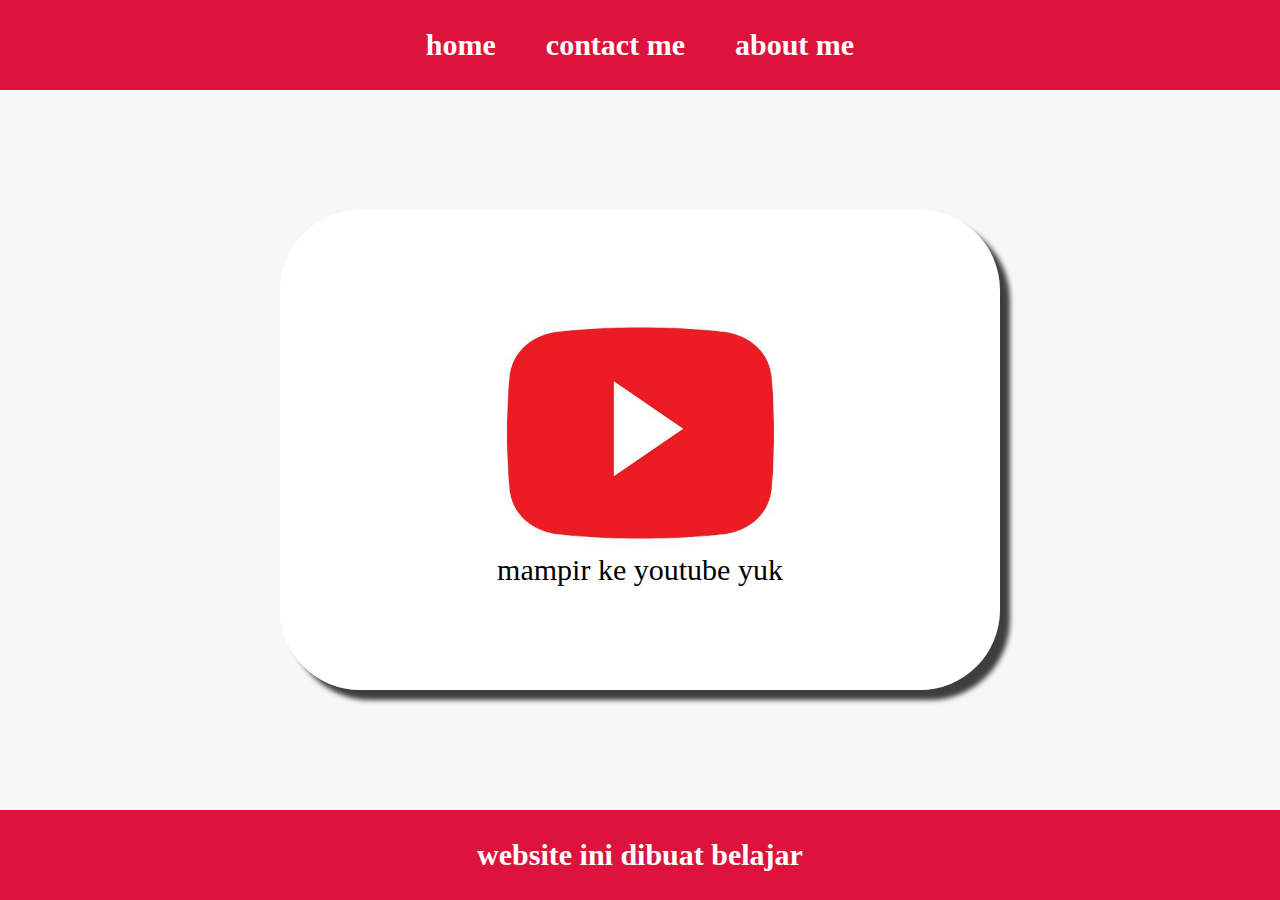
<file: index.html>
<!DOCTYPE html>
<html lang="en">
<head>
  <meta charset="UTF-8">
<link rel="stylesheet" href="style.css">
  <meta name="viewport" content="width=device-width, initial-scale=1.0">
  <meta http-equiv="X-UA-Compatible" content="ie=edge">
  <title>beranda</title>
</head>
<body>
  <div class="container">
  <div class="container-navbar">
    <ul class="ul-navbar">
      <li class="li-navbar">
        <a href="#" class="a-navbar">home</a>
      </li>
      <li class="li-navbar">
        <a href="contact.html" class="a-navbar">contact me</a>
      </li>
      <li class="li-navbar">
        <a href="about.html" class="a-navbar">about me</a>
      </li>
    </ul>
    </div>
    <div class="container-content">
      <a href="https://youtube.com/@kajianislam61?si=Nip4cvCMrarY_qak" class="a-content">
       <img src="youtube.jpg" class="img-content"/>
       <p>mampir ke youtube yuk</p>
      </a>

  </div>
  <div class="container-footer">
    <h1 class="h1-footer">website ini dibuat belajar </h1>
  </div>
  </div>
</body>
</html>
</file>
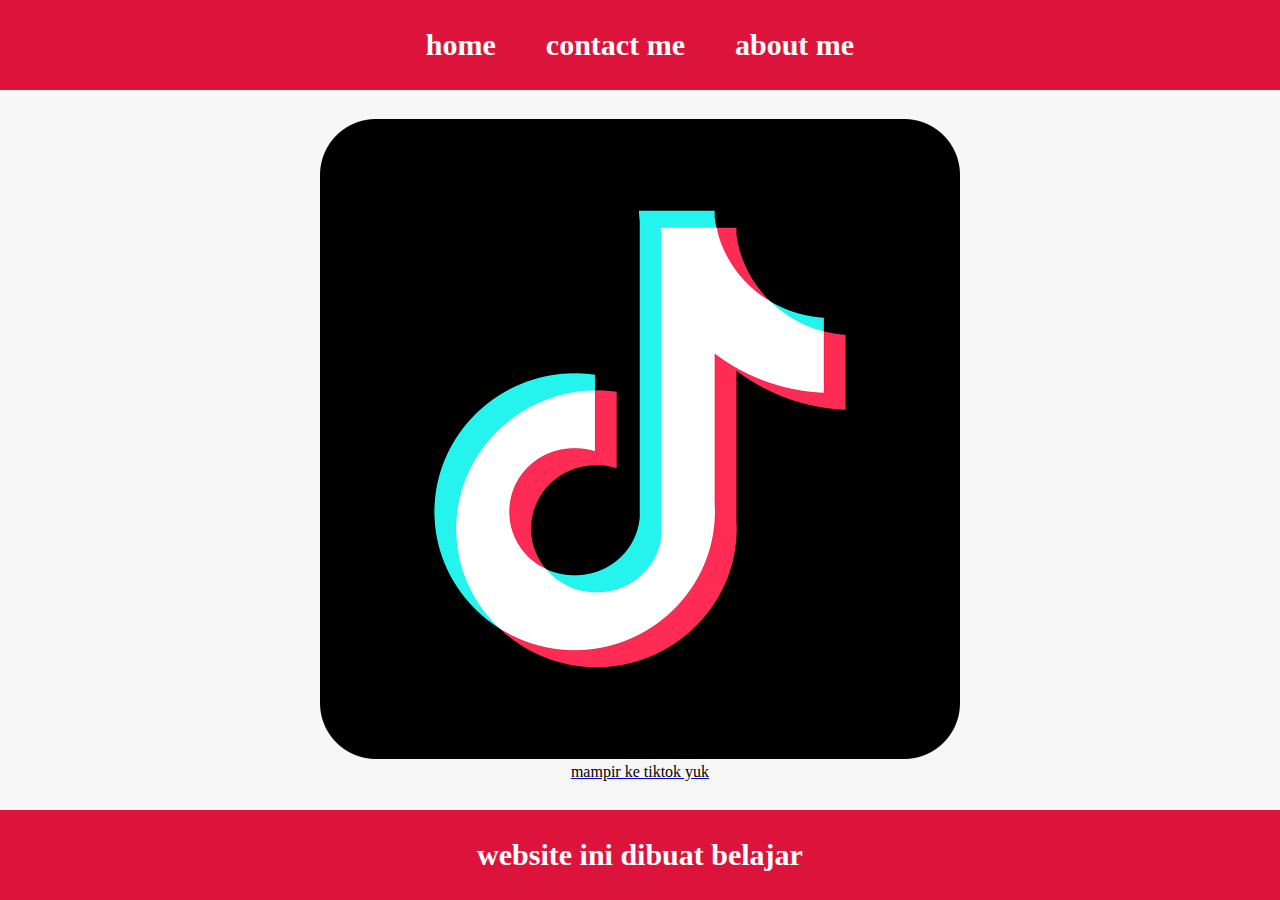
<file: about.html>
<!DOCTYPE html>
<html lang="en">
<head>
  <meta charset="UTF-8">
<link rel="stylesheet" href="style.css">
  <meta name="viewport" content="width=device-width, initial-scale=1.0">
  <meta http-equiv="X-UA-Compatible" content="ie=edge">
  <title>beranda</title>
</head>
<body>
  <div class="container">
  <div class="container-navbar">
    <ul class="ul-navbar">
      <li class="li-navbar">
        <a href="index.html" class="a-navbar">home</a>
      </li>
      <li class="li-navbar">
        <a href="contact.html" class="a-navbar">contact me</a>
      </li>
      <li class="li-navbar">
        <a href="about.html" class="a-navbar">about me</a>
      </li>
    </ul>
    </div>
    <div class="container-content2">
      <a href=https://www.tiktok.com/@.sepat?_t=8lfwgEeRNLj&_r=1class="a-content">
        <center>
       <img src="tiktok.png" class="img-content2"/>
       </center>
      <center>
       <p class="p-content">mampir ke tiktok yuk</p>
       </center>
      </a>

  </div>
  <div class="container-footer">
    <h1 class="h1-footer">website ini dibuat belajar </h1>
  </div>
  </div>
</body>
</html
</file>
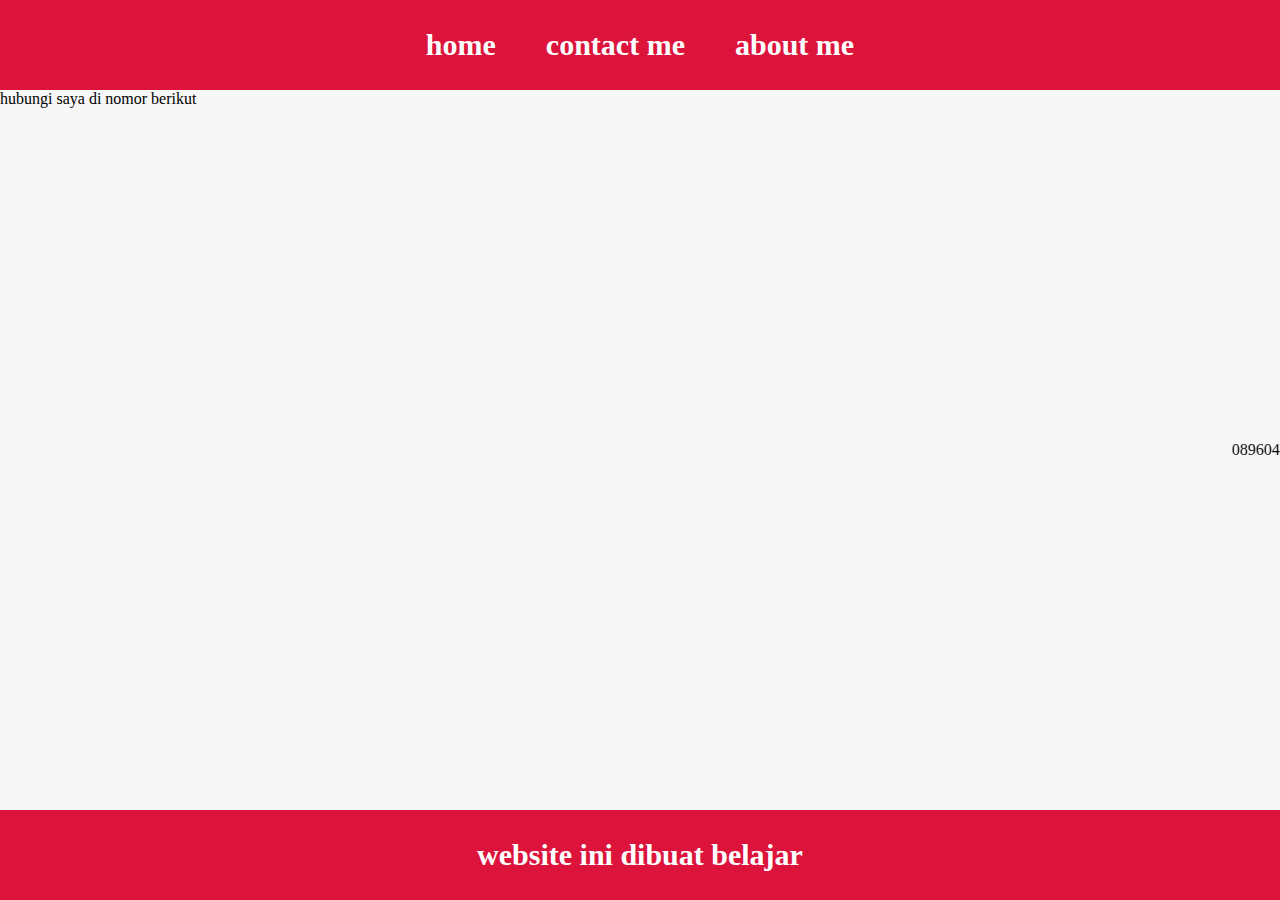
<file: contact.html>
<!DOCTYPE html>
<html lang="en">
<head>
  <meta charset="UTF-8">
<link rel="stylesheet" href="style.css">
  <meta name="viewport" content="width=device-width, initial-scale=1.0">
  <meta http-equiv="X-UA-Compatible" content="ie=edge">
  <title>beranda</title>
</head>
<body>
  <div class="container">
  <div class="container-navbar">
    <ul class="ul-navbar">
      <li class="li-navbar">
        <a href="index.html" class="a-navbar">home</a>
      </li>
      <li class="li-navbar">
        <a href="contact.html" class="a-navbar">contact me</a>
      </li>
      <li class="li-navbar">
        <a href="about.html" class="a-navbar">about me</a>
      </li>
    </ul>
    <div>
   <p class="h1-content">hubungi saya di nomor berikut</p>
    </div>
    </div>
    <div class="container-content">
   <marquee behavior="alter" direction="left">089604239403</marquee>
  </div>
  <div class="container-footer">
    <h1 class="h1-footer">website ini dibuat belajar </h1>
  </div>
  </div>
</body>
</html
</file>
<file: style.css>
*,
html{
  padding: 0%;
  margin: 0%;
}
 
 .container{ }
  

.container-navbar{
  background-color: crimson;
  width: 100%;
  height: 10vh;
}

.ul-navbar{
  display: flex;
  height: 100%;
  justify-content: center;
  align-items: center;
  
}

.li-navbar{
  list-style-type: none;
  padding: 20px;
  margin: 5px;
  color: white;
  font-size: 30px;
}

.li-navbar:hover{
  background-color: crimson;
  transition: .5s ease-in-out;
  transition-delay: .3s;
  border-radius: 8px;
}

.a-navbar{
  color: white;
  text-decoration: none;
  font-weight: 800;
}

.container-content{
  background-color: #f7f7f7;
  display: flex;
  justify-content: center;
  align-items: center;
  height: 80vh;
}

.img-content{
  width: 50%;
  height: 50%;
}

.a-content{
  width: 720px;
  height: 480px;
  background-color: white;
  color: black;
  text-decoration: none;
  font-size: 30px;
  display: flex;
  flex-direction: column;
  justify-content: center;
  align-items: center;
  border-radius: 80px;
box-shadow: 10px 10px 5px 0px rgba(0,0,0,0.75);
-webkit-box-shadow: 10px 10px 5px 0px rgba(0,0,0,0.75);
-moz-box-shadow: 10px 10px 5px 0px rgba(0,0,0,0.75);
}

.container-footer{
  background-color: crimson;
  display: flex;
  justify-content: center;
  align-items: center;
  height: 10vh;
}

.h1-footer{
  font-size: 30px;
  color: white;
}

.h1-content{
}

.container-content2{
background-color: #f7f7f7;
  display: flex;
  justify-content: center;
  align-items: center;
  height: 80vh;
}

.img-content2{
width: 50%;
  height: 50%;
}

.p-content{
  list-style-type: none;
  color: black;
  text-decoration: nine;
}
</file>
